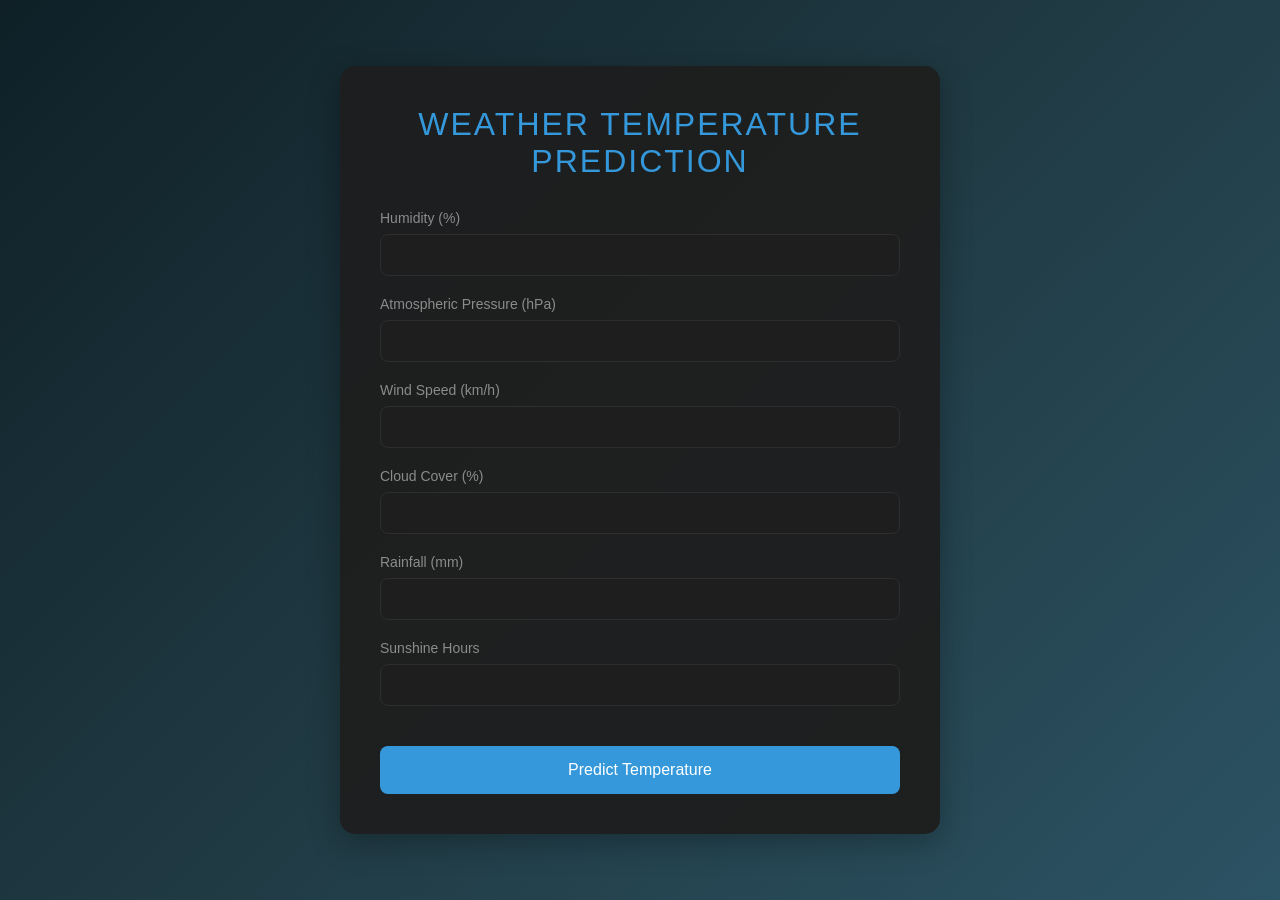
<file: Streamlit/templates/weather_index.html>
<!DOCTYPE html>
<html lang="en">
<head>
    <meta charset="UTF-8">
    <meta name="viewport" content="width=device-width, initial-scale=1.0">
    <title>Weather Temperature Prediction</title>
    <style>
        * {
            margin: 0;
            padding: 0;
            box-sizing: border-box;
        }
        
        body {
            font-family: 'Segoe UI', Tahoma, Geneva, Verdana, sans-serif;
            background: linear-gradient(135deg, #0F2027 0%, #203A43 50%, #2C5364 100%);
            min-height: 100vh;
            display: flex;
            justify-content: center;
            align-items: center;
            padding: 20px;
        }
        
        .container {
            background: rgba(30, 30, 30, 0.95);
            padding: 40px;
            border-radius: 15px;
            box-shadow: 0 8px 32px rgba(0, 0, 0, 0.3);
            max-width: 600px;
            width: 100%;
        }
        
        h1 {
            color: #3498db;
            text-align: center;
            margin-bottom: 30px;
            font-weight: 300;
            letter-spacing: 2px;
        }
        
        .form-group {
            margin-bottom: 20px;
        }
        
        label {
            display: block;
            color: #8B8B8B;
            margin-bottom: 8px;
            font-size: 14px;
        }
        
        input {
            width: 100%;
            padding: 12px;
            background: #1E1E1E;
            border: 1px solid #2E2E2E;
            border-radius: 8px;
            color: #FFFFFF;
            font-size: 14px;
            transition: border-color 0.3s;
        }
        
        input:focus {
            outline: none;
            border-color: #3498db;
        }
        
        button {
            width: 100%;
            padding: 15px;
            background: #3498db;
            color: white;
            border: none;
            border-radius: 8px;
            font-size: 16px;
            cursor: pointer;
            transition: background 0.3s;
            margin-top: 20px;
        }
        
        button:hover {
            background: #5dade2;
        }
        
        .result {
            margin-top: 30px;
            padding: 20px;
            background: #1E1E1E;
            border-radius: 8px;
            border: 1px solid #2E2E2E;
            text-align: center;
            display: none;
        }
        
        .result h2 {
            color: #3498db;
            margin-bottom: 10px;
            font-weight: 300;
        }
        
        .result p {
            color: #FFFFFF;
            font-size: 32px;
            font-weight: bold;
        }
    </style>
</head>
<body>
    <div class="container">
        <h1>WEATHER TEMPERATURE PREDICTION</h1>
        
        <form id="predictionForm">
            <div class="form-group">
                <label for="humidity">Humidity (%)</label>
                <input type="number" id="humidity" name="humidity" step="0.1" required>
            </div>
            
            <div class="form-group">
                <label for="pressure">Atmospheric Pressure (hPa)</label>
                <input type="number" id="pressure" name="pressure" step="0.1" required>
            </div>
            
            <div class="form-group">
                <label for="windspeed">Wind Speed (km/h)</label>
                <input type="number" id="windspeed" name="windspeed" step="0.1" required>
            </div>
            
            <div class="form-group">
                <label for="cloudcover">Cloud Cover (%)</label>
                <input type="number" id="cloudcover" name="cloudcover" step="0.1" required>
            </div>
            
            <div class="form-group">
                <label for="rainfall">Rainfall (mm)</label>
                <input type="number" id="rainfall" name="rainfall" step="0.1" required>
            </div>
            
            <div class="form-group">
                <label for="sunshine">Sunshine Hours</label>
                <input type="number" id="sunshine" name="sunshine" step="0.1" required>
            </div>
            
            <button type="submit">Predict Temperature</button>
        </form>
        
        <div class="result" id="result">
            <h2>Predicted Temperature</h2>
            <p id="temperature"></p>
        </div>
    </div>
    
    <script>
        document.getElementById('predictionForm').addEventListener('submit', async function(e) {
            e.preventDefault();
            
            const data = {
                humidity_percent: parseFloat(document.getElementById('humidity').value),
                pressure_hpa: parseFloat(document.getElementById('pressure').value),
                wind_speed_kmph: parseFloat(document.getElementById('windspeed').value),
                cloud_cover_percent: parseFloat(document.getElementById('cloudcover').value),
                rainfall_mm: parseFloat(document.getElementById('rainfall').value),
                sunshine_hours: parseFloat(document.getElementById('sunshine').value)
            };
            
            try {
                const response = await fetch('/predict', {
                    method: 'POST',
                    headers: {
                        'Content-Type': 'application/json',
                    },
                    body: JSON.stringify(data)
                });
                
                const result = await response.json();
                
                if (result.status === 'success') {
                    document.getElementById('temperature').textContent = result.predicted_temperature + '°C';
                    document.getElementById('result').style.display = 'block';
                } else {
                    alert('Error: ' + result.error);
                }
            } catch (error) {
                alert('Error making prediction: ' + error);
            }
        });
    </script>
</body>
</html>
</file>
